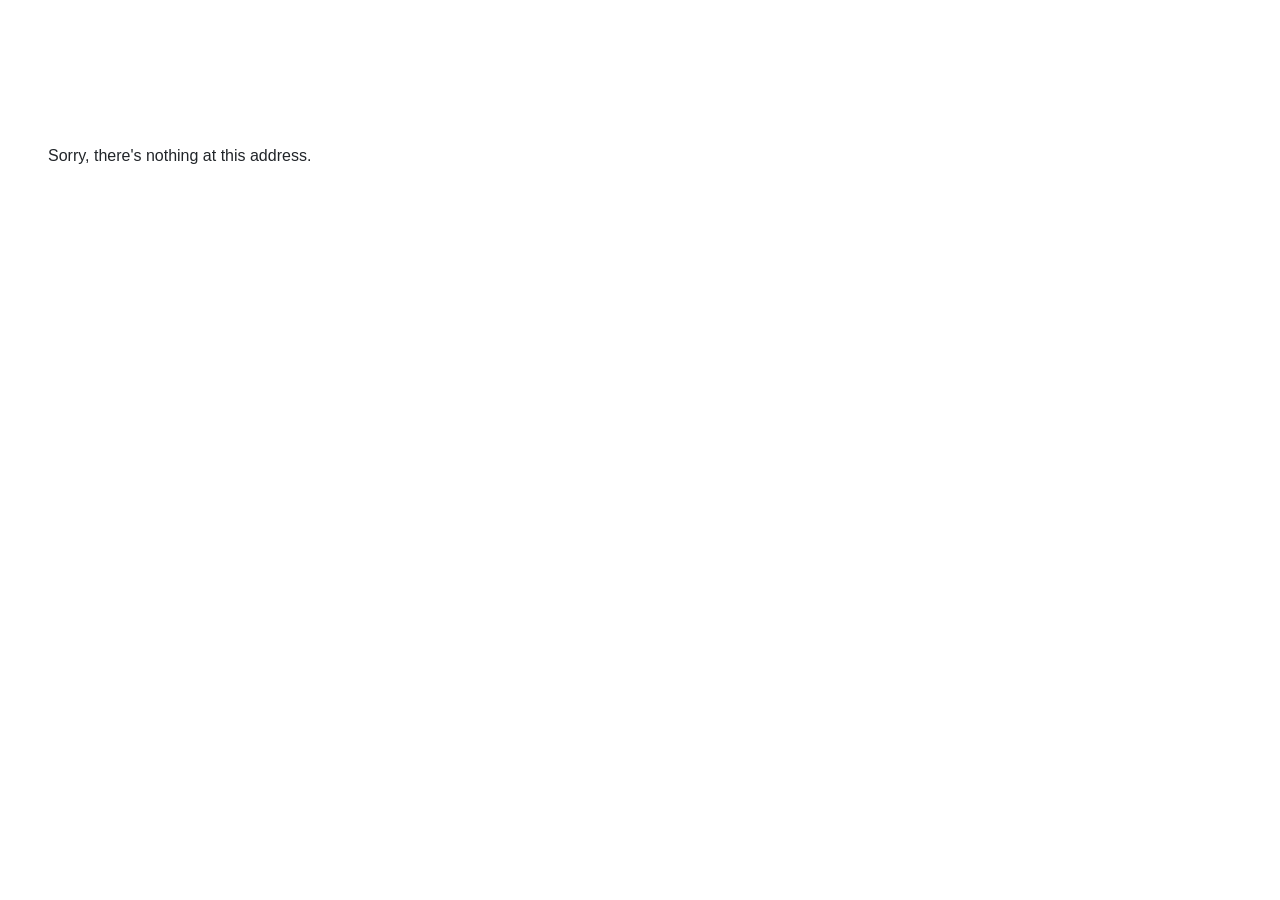
<file: docs/index.html>
<!DOCTYPE html>
<html lang="en">

<head>
    <meta charset="utf-8" />
    <meta name="viewport" content="width=device-width, initial-scale=1.0" />
    <title>ImageEnhancerPwa</title>
    
    <link rel="stylesheet" href="css/bootstrap/bootstrap.min.css" />
    <link rel="stylesheet" href="css/app.css" />
    <link rel="icon" type="image/png" href="favicon.png" />
    <link href="ImageEnhancerPwa.styles.css" rel="stylesheet" />
    <link href="manifest.webmanifest" rel="manifest" />
    <link rel="apple-touch-icon" sizes="512x512" href="icon-512.png" />
    <link rel="apple-touch-icon" sizes="192x192" href="icon-192.png" />
</head>

<body>
    <div id="app">
        <svg class="loading-progress">
            <circle r="40%" cx="50%" cy="50%" />
            <circle r="40%" cx="50%" cy="50%" />
        </svg>
        <div class="loading-progress-text"></div>
    </div>

    <div id="blazor-error-ui">
        An unhandled error has occurred.
        <a href="" class="reload">Reload</a>
        <a class="dismiss">🗙</a>
    </div>
    <script src="_framework/blazor.webassembly.js"></script>
    <script>navigator.serviceWorker.register('service-worker.js');</script>

    <script src="js/imageUtils.js"></script> 
</body>

</html>
</file>
<file: docs/css/app.css>
html, body {
    font-family: 'Helvetica Neue', Helvetica, Arial, sans-serif;
}

h1:focus {
    outline: none;
}

a, .btn-link {
    color: #0071c1;
}

.btn-primary {
    color: #fff;
    background-color: #1b6ec2;
    border-color: #1861ac;
}

.btn:focus, .btn:active:focus, .btn-link.nav-link:focus, .form-control:focus, .form-check-input:focus {
  box-shadow: 0 0 0 0.1rem white, 0 0 0 0.25rem #258cfb;
}

.content {
    padding-top: 1.1rem;
}

.valid.modified:not([type=checkbox]) {
    outline: 1px solid #26b050;
}

.invalid {
    outline: 1px solid red;
}

.validation-message {
    color: red;
}

#blazor-error-ui {
    background: lightyellow;
    bottom: 0;
    box-shadow: 0 -1px 2px rgba(0, 0, 0, 0.2);
    display: none;
    left: 0;
    padding: 0.6rem 1.25rem 0.7rem 1.25rem;
    position: fixed;
    width: 100%;
    z-index: 1000;
}

    #blazor-error-ui .dismiss {
        cursor: pointer;
        position: absolute;
        right: 0.75rem;
        top: 0.5rem;
    }

.blazor-error-boundary {
    background: url([data-uri]) no-repeat 1rem/1.8rem, #b32121;
    padding: 1rem 1rem 1rem 3.7rem;
    color: white;
}

    .blazor-error-boundary::after {
        content: "An error has occurred."
    }

.loading-progress {
    position: relative;
    display: block;
    width: 8rem;
    height: 8rem;
    margin: 20vh auto 1rem auto;
}

    .loading-progress circle {
        fill: none;
        stroke: #e0e0e0;
        stroke-width: 0.6rem;
        transform-origin: 50% 50%;
        transform: rotate(-90deg);
    }

        .loading-progress circle:last-child {
            stroke: #1b6ec2;
            stroke-dasharray: calc(3.141 * var(--blazor-load-percentage, 0%) * 0.8), 500%;
            transition: stroke-dasharray 0.05s ease-in-out;
        }

.loading-progress-text {
    position: absolute;
    text-align: center;
    font-weight: bold;
    inset: calc(20vh + 3.25rem) 0 auto 0.2rem;
}

    .loading-progress-text:after {
        content: var(--blazor-load-percentage-text, "Loading");
    }

code {
    color: #c02d76;
}
</file>
<file: docs/ImageEnhancerPwa.styles.css>
/* /Layout/MainLayout.razor.rz.scp.css */
:root[b-ypke7wpds0] {
    --primary-color: #2563eb;
    --secondary-color: #3b82f6;
    --accent-color: #60a5fa;
    --background-color: #f8fafc;
    --text-color: #1e293b;
    --border-color: #e2e8f0;
    --shadow-color: rgba(0, 0, 0, 0.1);
}

.page[b-ypke7wpds0] {
    position: relative;
    display: flex;
    flex-direction: column;
    min-height: 100vh;
    background-color: var(--background-color);
    color: var(--text-color);
}

main[b-ypke7wpds0] {
    flex: 1;
    width: 100%;
    max-width: 1400px;
    margin: 0 auto;
    padding: 1rem;
}

.top-row[b-ypke7wpds0] {
    background: linear-gradient(135deg, var(--primary-color), var(--secondary-color));
    color: white;
    padding: 1rem 2rem;
    box-shadow: 0 2px 4px var(--shadow-color);
    position: relative;
    z-index: 1000;
    justify-content: space-between;
    height: 4rem;
    display: flex;
    align-items: center;
    transition: all 0.3s ease;
}

.top-row[b-ypke7wpds0]  a,
.top-row[b-ypke7wpds0]  .btn-link {
    color: white;
    text-decoration: none;
    font-weight: 500;
    font-size: 1.1rem;
    padding: 0.5rem 1rem;
    border-radius: 0.5rem;
    transition: all 0.2s ease;
}

.top-row[b-ypke7wpds0]  a:hover,
.top-row[b-ypke7wpds0]  .btn-link:hover {
    background: rgba(255, 255, 255, 0.1);
    transform: translateY(-1px);
}

article.content[b-ypke7wpds0] {
    padding: 2rem;
    border-radius: 1rem;
    background: white;
    box-shadow: 0 4px 6px var(--shadow-color);
    margin-top: 2rem;
    transition: all 0.3s ease;
}

article.content:hover[b-ypke7wpds0] {
    box-shadow: 0 8px 12px var(--shadow-color);
}

@media (max-width: 640.98px) {
    .top-row[b-ypke7wpds0] {
        justify-content: space-between;
    }

    .top-row[b-ypke7wpds0]  a, .top-row[b-ypke7wpds0]  .btn-link {
        margin-left: 0;
    }
}

@media (min-width: 641px) {
    .page[b-ypke7wpds0] {
        flex-direction: row;
    }

    .sidebar[b-ypke7wpds0] {
        width: 250px;
        height: 100vh;
        position: sticky;
        top: 0;
    }

    .top-row[b-ypke7wpds0] {
        position: sticky;
        top: 0;
        z-index: 1;
    }

    .top-row.auth[b-ypke7wpds0]  a:first-child {
        flex: 1;
        text-align: right;
        width: 0;
    }

    .top-row[b-ypke7wpds0], article[b-ypke7wpds0] {
        padding-left: 2rem !important;
        padding-right: 1.5rem !important;
    }
}
/* /Layout/NavMenu.razor.rz.scp.css */
.navbar-toggler[b-oeaitm6pha] {
    background-color: rgba(255, 255, 255, 0.1);
}

.top-row[b-oeaitm6pha] {
    height: 3.5rem;
    background-color: rgba(0,0,0,0.4);
}

.navbar-brand[b-oeaitm6pha] {
    font-size: 1.1rem;
}

.bi[b-oeaitm6pha] {
    display: inline-block;
    position: relative;
    width: 1.25rem;
    height: 1.25rem;
    margin-right: 0.75rem;
    top: -1px;
    background-size: cover;
}

.bi-house-door-fill-nav-menu[b-oeaitm6pha] {
    background-image: url("data:image/svg+xml,%3Csvg xmlns='http://www.w3.org/2000/svg' width='16' height='16' fill='white' class='bi bi-house-door-fill' viewBox='0 0 16 16'%3E%3Cpath d='M6.5 14.5v-3.505c0-.245.25-.495.5-.495h2c.25 0 .5.25.5.5v3.5a.5.5 0 0 0 .5.5h4a.5.5 0 0 0 .5-.5v-7a.5.5 0 0 0-.146-.354L13 5.793V2.5a.5.5 0 0 0-.5-.5h-1a.5.5 0 0 0-.5.5v1.293L8.354 1.146a.5.5 0 0 0-.708 0l-6 6A.5.5 0 0 0 1.5 7.5v7a.5.5 0 0 0 .5.5h4a.5.5 0 0 0 .5-.5Z'/%3E%3C/svg%3E");
}

.bi-plus-square-fill-nav-menu[b-oeaitm6pha] {
    background-image: url("data:image/svg+xml,%3Csvg xmlns='http://www.w3.org/2000/svg' width='16' height='16' fill='white' class='bi bi-plus-square-fill' viewBox='0 0 16 16'%3E%3Cpath d='M2 0a2 2 0 0 0-2 2v12a2 2 0 0 0 2 2h12a2 2 0 0 0 2-2V2a2 2 0 0 0-2-2H2zm6.5 4.5v3h3a.5.5 0 0 1 0 1h-3v3a.5.5 0 0 1-1 0v-3h-3a.5.5 0 0 1 0-1h3v-3a.5.5 0 0 1 1 0z'/%3E%3C/svg%3E");
}

.bi-list-nested-nav-menu[b-oeaitm6pha] {
    background-image: url("data:image/svg+xml,%3Csvg xmlns='http://www.w3.org/2000/svg' width='16' height='16' fill='white' class='bi bi-list-nested' viewBox='0 0 16 16'%3E%3Cpath fill-rule='evenodd' d='M4.5 11.5A.5.5 0 0 1 5 11h10a.5.5 0 0 1 0 1H5a.5.5 0 0 1-.5-.5zm-2-4A.5.5 0 0 1 3 7h10a.5.5 0 0 1 0 1H3a.5.5 0 0 1-.5-.5zm-2-4A.5.5 0 0 1 1 3h10a.5.5 0 0 1 0 1H1a.5.5 0 0 1-.5-.5z'/%3E%3C/svg%3E");
}

.nav-item[b-oeaitm6pha] {
    font-size: 0.9rem;
    padding-bottom: 0.5rem;
}

    .nav-item:first-of-type[b-oeaitm6pha] {
        padding-top: 1rem;
    }

    .nav-item:last-of-type[b-oeaitm6pha] {
        padding-bottom: 1rem;
    }

    .nav-item[b-oeaitm6pha]  a {
        color: #d7d7d7;
        border-radius: 4px;
        height: 3rem;
        display: flex;
        align-items: center;
        line-height: 3rem;
    }

.nav-item[b-oeaitm6pha]  a.active {
    background-color: rgba(255,255,255,0.37);
    color: white;
}

.nav-item[b-oeaitm6pha]  a:hover {
    background-color: rgba(255,255,255,0.1);
    color: white;
}

@media (min-width: 641px) {
    .navbar-toggler[b-oeaitm6pha] {
        display: none;
    }

    .collapse[b-oeaitm6pha] {
        /* Never collapse the sidebar for wide screens */
        display: block;
    }
    
    .nav-scrollable[b-oeaitm6pha] {
        /* Allow sidebar to scroll for tall menus */
        height: calc(100vh - 3.5rem);
        overflow-y: auto;
    }
}
</file>
